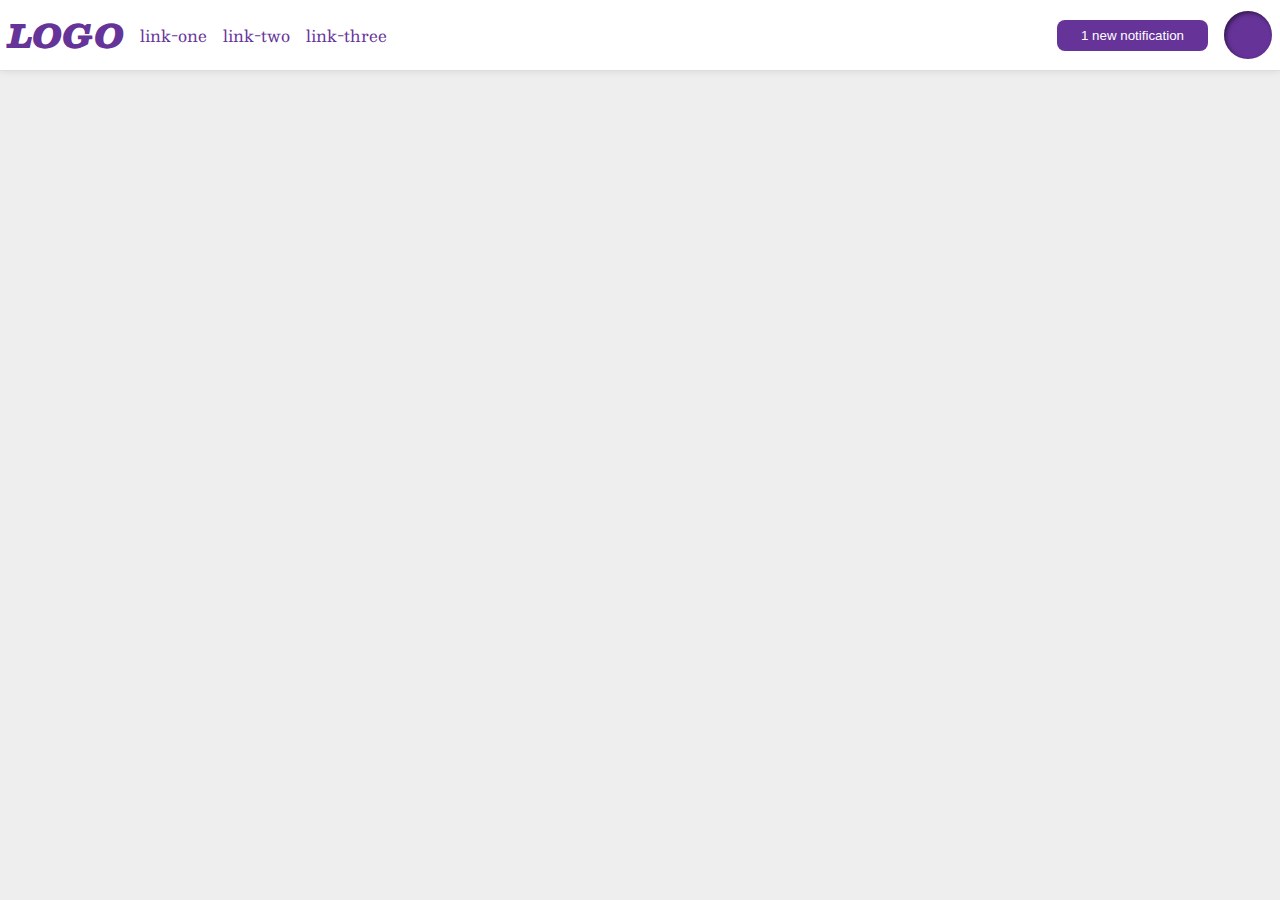
<file: flex/03-flex-header-2/index.html>
<!DOCTYPE html>
<html lang="en">
  <head>
    <meta charset="UTF-8">
    <meta http-equiv="X-UA-Compatible" content="IE=edge">
    <meta name="viewport" content="width=device-width, initial-scale=1.0">
    <title>Flex Header 2</title>
    <link rel="stylesheet" href="style.css">
  </head>
  <body>
    <div class="header">
      <div class="header-left">
        <div class="logo">
          LOGO
        </div>
        <ul class="links">
          <li><a href="https://google.com">link-one</a></li>
          <li><a href="https://google.com">link-two</a></li>
          <li><a href="https://google.com">link-three</a></li>
        </ul>
      </div>
      <div class="header-right">
        <button class="notifications">
          1 new notification
        </button>
        <div class="profile-image"></div>
            </div>
      </div>
  </body>
</html>
</file>
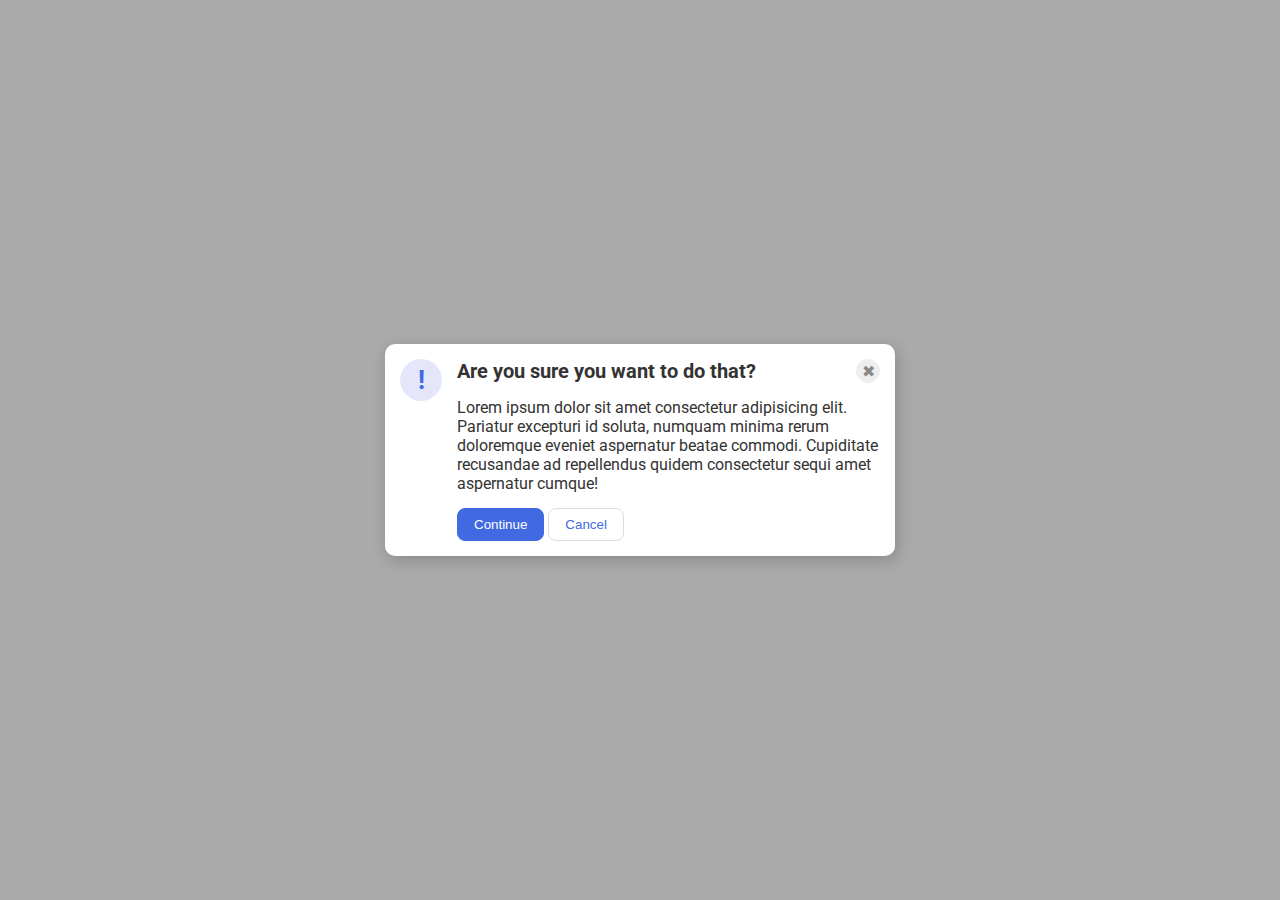
<file: flex/05-flex-modal/index.html>
<!DOCTYPE html>
<html lang="en">
  <head>
    <meta charset="UTF-8">
    <meta http-equiv="X-UA-Compatible" content="IE=edge">
    <meta name="viewport" content="width=device-width, initial-scale=1.0">
    <link rel="stylesheet" href="style.css">
    <title>Modal</title>
  </head>
  <body>
    <div class="modal">
      <div class="icon">!</div>
      <div class="container-right">
        <div class="container-head">
          <div class="header">Are you sure you want to do that?</div>
          <button class="close-button">✖</button>
        </div>
        <div class="text">Lorem ipsum dolor sit amet consectetur adipisicing elit. Pariatur excepturi id soluta, numquam minima rerum doloremque eveniet aspernatur beatae commodi. Cupiditate recusandae ad repellendus quidem consectetur sequi amet aspernatur cumque!</div>
        <div class="button-container">
          <button class="continue">Continue</button>
          <button class="cancel">Cancel</button>
        </div>
      </div>
    </div>
  </body>
</html>
</file>
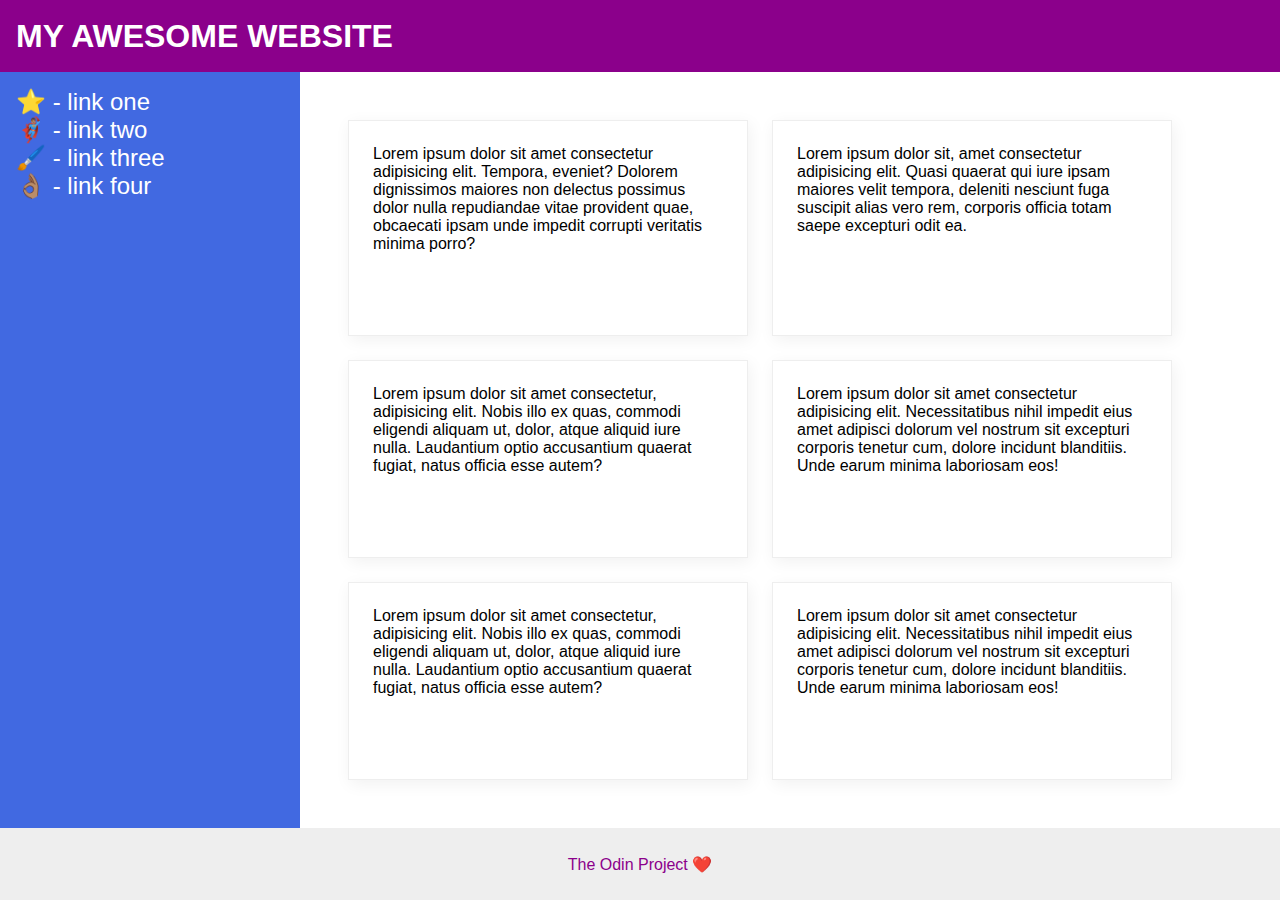
<file: flex/07-flex-layout-2/index.html>
<!DOCTYPE html>
<html lang="en">
  <head>
    <meta charset="UTF-8">
    <meta http-equiv="X-UA-Compatible" content="IE=edge">
    <meta name="viewport" content="width=device-width, initial-scale=1.0">
    <title>The Holy Grail</title>
    <link rel="stylesheet" href="style.css">
  </head>
  <body>
    <div class="header">
      MY AWESOME WEBSITE
    </div>
    
    <div class="content">
      <div class="sidebar">
        <ul>
          <li><a href="#">⭐ - link one</a></li>
          <li><a href="#">🦸🏽‍♂️ - link two</a></li>
          <li><a href="#">🖌️ - link three</a></li>
          <li><a href="#">👌🏽 - link four</a></li>
        </ul>
      </div>
      <div class="card-container">
        <div class="card">Lorem ipsum dolor sit amet consectetur adipisicing elit. Tempora, eveniet? Dolorem dignissimos maiores non delectus possimus dolor nulla repudiandae vitae provident quae, obcaecati ipsam unde impedit corrupti veritatis minima porro?</div>
        <div class="card">Lorem ipsum dolor sit, amet consectetur adipisicing elit. Quasi quaerat qui iure ipsam maiores velit tempora, deleniti nesciunt fuga suscipit alias vero rem, corporis officia totam saepe excepturi odit ea.</div>
        <div class="card">Lorem ipsum dolor sit amet consectetur, adipisicing elit. Nobis illo ex quas, commodi eligendi aliquam ut, dolor, atque aliquid iure nulla. Laudantium optio accusantium quaerat fugiat, natus officia esse autem?</div>
        <div class="card">Lorem ipsum dolor sit amet consectetur adipisicing elit. Necessitatibus nihil impedit eius amet adipisci dolorum vel nostrum sit excepturi corporis tenetur cum, dolore incidunt blanditiis. Unde earum minima laboriosam eos!</div>
        <div class="card">Lorem ipsum dolor sit amet consectetur, adipisicing elit. Nobis illo ex quas, commodi eligendi aliquam ut, dolor, atque aliquid iure nulla. Laudantium optio accusantium quaerat fugiat, natus officia esse autem?</div>
        <div class="card">Lorem ipsum dolor sit amet consectetur adipisicing elit. Necessitatibus nihil impedit eius amet adipisci dolorum vel nostrum sit excepturi corporis tenetur cum, dolore incidunt blanditiis. Unde earum minima laboriosam eos!</div>
      </div>
    </div>
    
    <div class="footer">
      The Odin Project ❤️
    </div>
  </body>
</html>
</file>
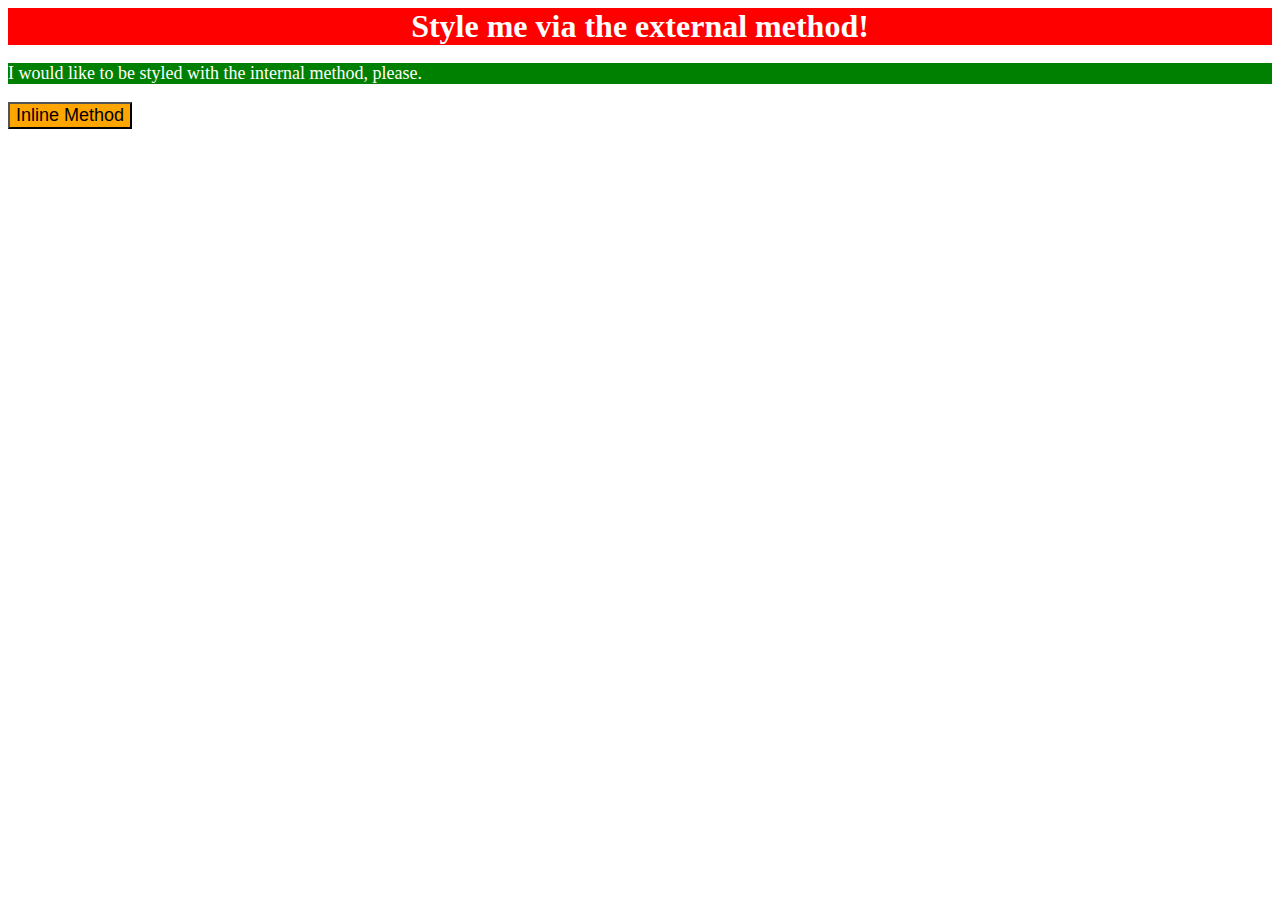
<file: foundations/01-css-methods/index.html>
<!DOCTYPE html>
<html lang="en">
  <head>
    <meta charset="UTF-8">
    <meta http-equiv="X-UA-Compatible" content="IE=edge">
    <meta name="viewport" content="width=device-width, initial-scale=1.0">
    <title>Methods for Adding CSS</title>
    <link rel="stylesheet" href="style.css">
    <style>
      p {
        color: white;
        background-color: green;
        font-size: 18px;
      }
    </style>
  </head>
  <body>
    <div>Style me via the external method!</div>
    <p>I would like to be styled with the internal method, please.</p>
    <button style="color: black; background-color: orange; font-size: 18px;">Inline Method</button>
  </body>
</html>
</file>
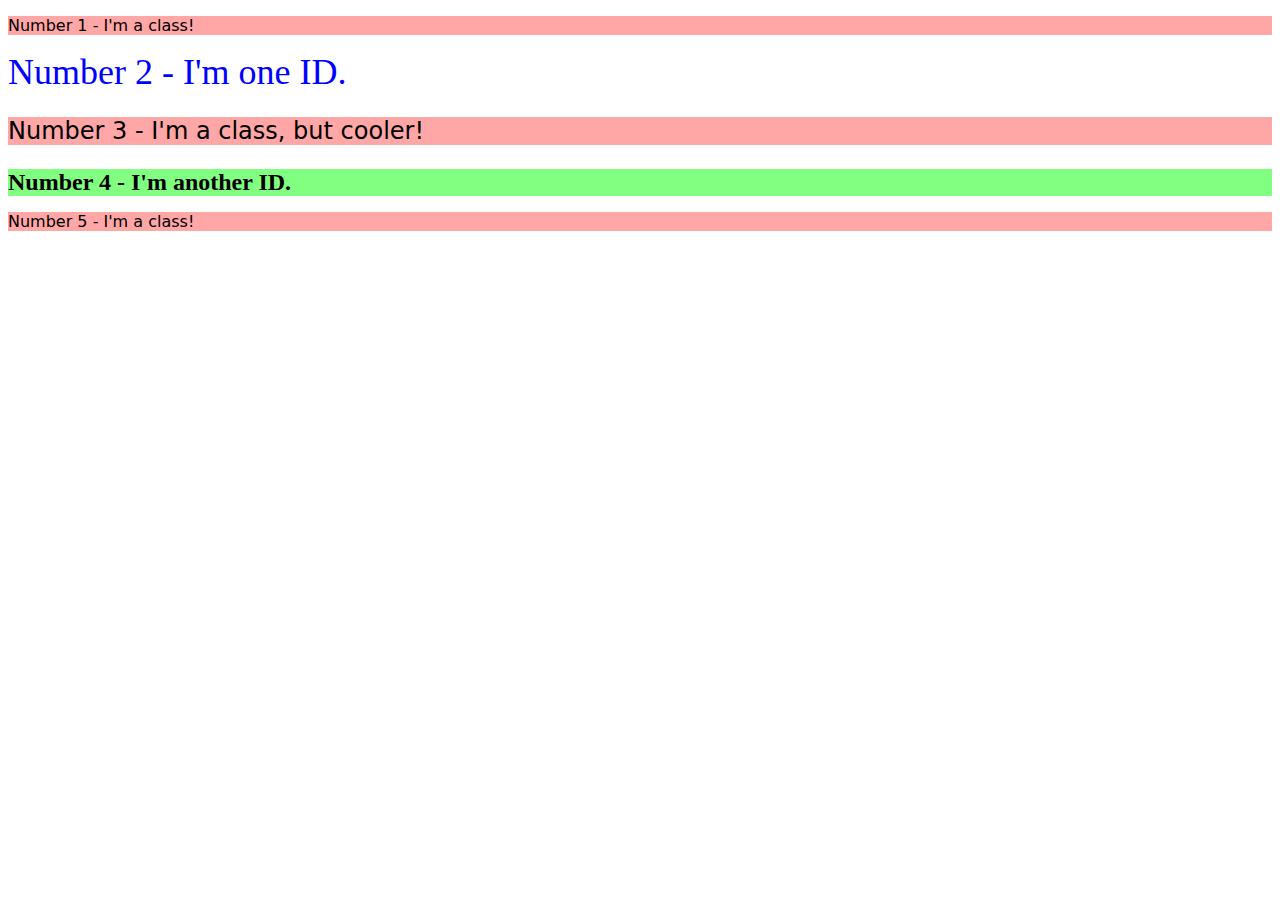
<file: foundations/02-class-id-selectors/index.html>
<!DOCTYPE html>
<html lang="en">
  <head>
    <meta charset="UTF-8">
    <meta http-equiv="X-UA-Compatible" content="IE=edge">
    <meta name="viewport" content="width=device-width, initial-scale=1.0">
    <title>Class and ID Selectors</title>
    <link rel="stylesheet" href="style.css">
  </head>
  <body>
    <p class="pink-border">Number 1 - I'm a class!</p>
    <div id="no2">Number 2 - I'm one ID.</div>
    <p class="pink-border big-guy">Number 3 - I'm a class, but cooler!</p>
    <div id="no4">Number 4 - I'm another ID.</div>
    <p class="pink-border">Number 5 - I'm a class!</p>
  </body>
</html>
</file>
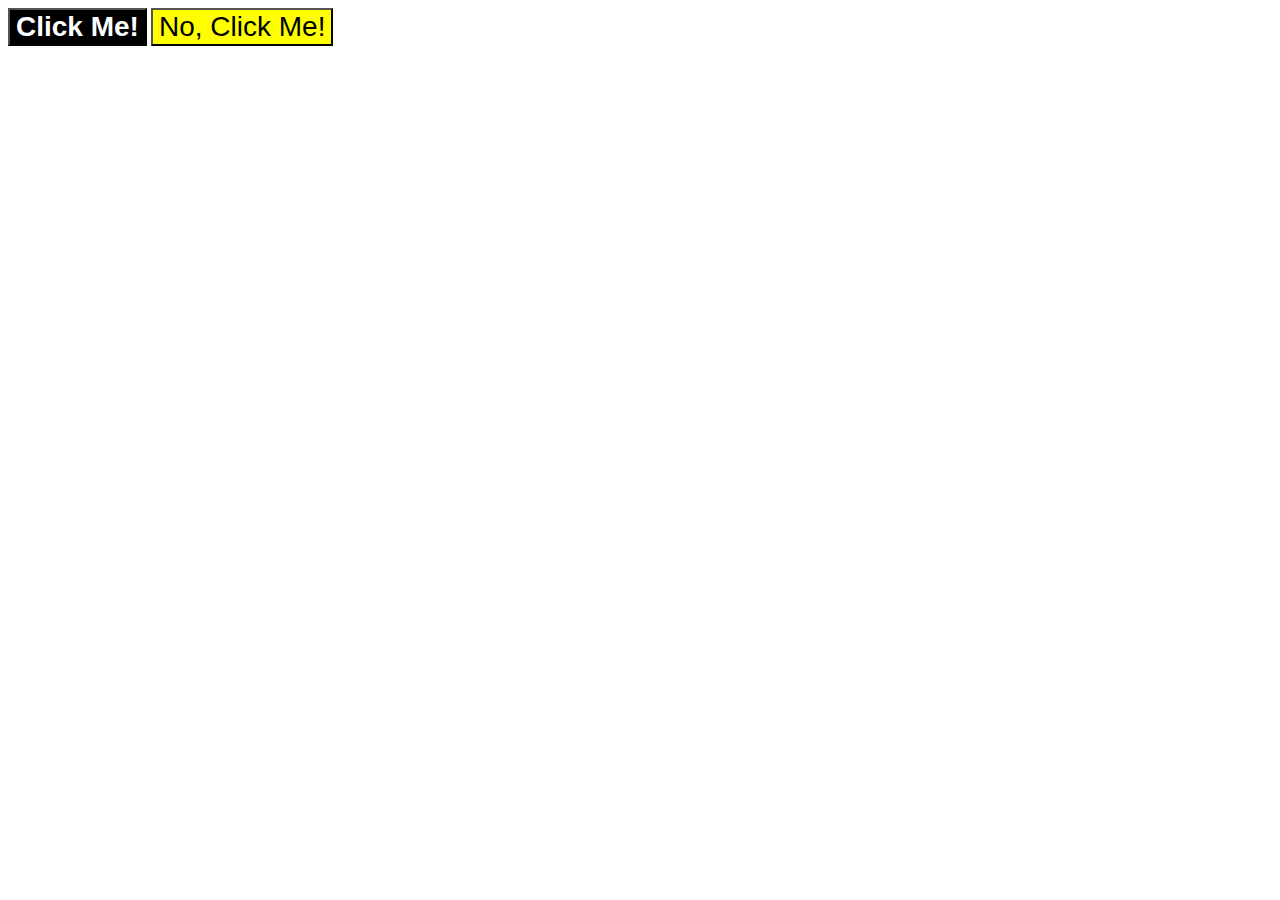
<file: foundations/03-grouping-selectors/index.html>
<!DOCTYPE html>
<html lang="en">
  <head>
    <meta charset="UTF-8">
    <meta http-equiv="X-UA-Compatible" content="IE=edge">
    <meta name="viewport" content="width=device-width, initial-scale=1.0">
    <title>Grouping Selectors</title>
    <link rel="stylesheet" href="style.css">
  </head>
  <body>
    <button class="black-button">Click Me!</button>
    <button class="yellow-button">No, Click Me!</button>
  </body>
</html>
</file>
<file: flex/03-flex-header-2/style.css>
/* this is some magical font-importing.  
you'll learn about it later. */
@import url('https://fonts.googleapis.com/css2?family=Besley:ital,wght@0,400;1,900&display=swap');

body {
  margin: 0;
  background: #eee;
  font-family: Besley, serif;
}

.header {
  background: white;
  border-bottom: 1px solid #ddd;
  box-shadow: 0 0 8px rgba(0,0,0,.1);
  display: flex;
  justify-content: space-between;
  padding: 8px;
}

.header-left,
.header-right {
  display: flex;
  align-items: center;
  gap: 16px;
}

.profile-image {
  background: rebeccapurple;
  box-shadow: inset 2px 2px 4px rgba(0,0,0,.5);
  border-radius: 50%;
  width: 48px;
  height: 48px;
}

.logo {
  color: rebeccapurple;
  font-size: 32px;
  font-weight: 900;
  font-style: italic;
}

button {
  border: none;
  border-radius: 8px;
  background: rebeccapurple;
  color: white;
  padding: 8px 24px;
}

a {
  /* this removes the line under our links */
  text-decoration: none;
  color: rebeccapurple;
}

ul {
  display: flex;
  list-style-type: none;
  padding: 0;
  margin: 0;
  gap: 16px;
}
</file>
<file: flex/05-flex-modal/style.css>
@import url('https://fonts.googleapis.com/css2?family=Roboto:wght@400;700&display=swap');

html, body {
  height: 100%;
}

body {
  font-family: Roboto, sans-serif;
  margin: 0;
  background: #aaa;
  color: #333;
  /* I'll give you this one for free lol */
  display: flex;
  align-items: center;
  justify-content: center;
}

.modal {
  background: white;
  width: 480px;
  border-radius: 10px;
  box-shadow: 2px 4px 16px rgba(0,0,0,.2);
  padding: 15px;
  display: flex;
  gap: 15px;
}

.container-right {
  display: flex;
  flex-direction: column;
  gap: 15px;
}

.container-head {
  display: flex;
  justify-content: space-between;
  align-items: center;
}

.header {
  font-size: 20px;
  font-weight: bold;
}

.icon {
  color: royalblue;
  font-size: 26px;
  font-weight: 700;
  background: lavender;
  width: 42px;
  height: 42px;
  flex-shrink: 0;
  border-radius: 50%;
  display: flex;
  align-items: center;
  justify-content: center;
}

.close-button {
  background: #eee;
  border-radius: 50%;
  color: #888;
  font-weight: 400;
  font-size: 16px;
  height: 24px;
  width: 24px;
  display: flex;
  align-items: center;
  justify-content: center;
  border: 1px solid #eee;
  padding: 0;
}

button {
  cursor: pointer;
  padding: 8px 16px;
  border-radius: 8px;
}

button.continue {
  background: royalblue;
  border: 1px solid royalblue;
  color: white;
}

button.cancel {
  background: white;
  border: 1px solid #ddd;
  color: royalblue;
}
</file>
<file: flex/07-flex-layout-2/style.css>
body {
  font-family: -apple-system, BlinkMacSystemFont, 'Segoe UI', Roboto, Oxygen, Ubuntu, Cantarell, 'Open Sans', 'Helvetica Neue', sans-serif;
  margin: 0;
  min-height: 100vh;
  display: flex;
  flex-direction: column;
}

.header {
  height: 72px;
  background: darkmagenta;
  color: white;
  font-size: 32px;
  font-weight: 900;
  display: flex;
  align-items: center;
  padding: 0 16px;
}

.content {
  display: flex;
  flex: 1;
}

.footer {
  height: 72px;
  background: #eee;
  color: darkmagenta;
  display: flex;
  justify-content: center;
  align-items: center;
}

.sidebar {
  width: 300px;
  background: royalblue;
  box-sizing: border-box;
  flex-shrink: 0;
  padding: 16px;
}

.card-container {
  display: flex;
  flex-wrap: wrap;
  padding: 48px;
  gap: 24px;
}

.card {
  border: 1px solid #eee;
  box-shadow: 2px 4px 16px rgba(0,0,0,.06);
  padding: 24px;
  width: 350px;
}

ul {
  list-style-type: none;
  padding: 0;
  margin: 0;
}

a {
  text-decoration: none;
  color: white;
  font-size: 24px;
}
</file>
<file: foundations/01-css-methods/style.css>
/* Adding style */

div {
    color: white;
    background-color: red;
    font-size: 32px;
    font-weight: bold;
    text-align: center;
}
</file>
<file: foundations/02-class-id-selectors/style.css>
.pink-border {
    background-color: #ffa7a7;
    font-family: Verdana, "DejaVu Sans", sans-serif;
}

#no2 {
    color: #0000ff;
    font-size: 36px;
}

.big-guy {
    font-size: 24px;
}

#no4 {
    background-color: #80ff80;
    font-size: 24px;
    font-weight: bold;
}
</file>
<file: foundations/03-grouping-selectors/style.css>
.black-button,
.yellow-button {
    font-size: 28px;
    font-family: Helvetica, "Times New Roman", sans-serif;
}

.black-button {
    background-color: black;
    color: white;
    font-weight: bold;
}

.yellow-button {
    background-color: yellow;
}
</file>
